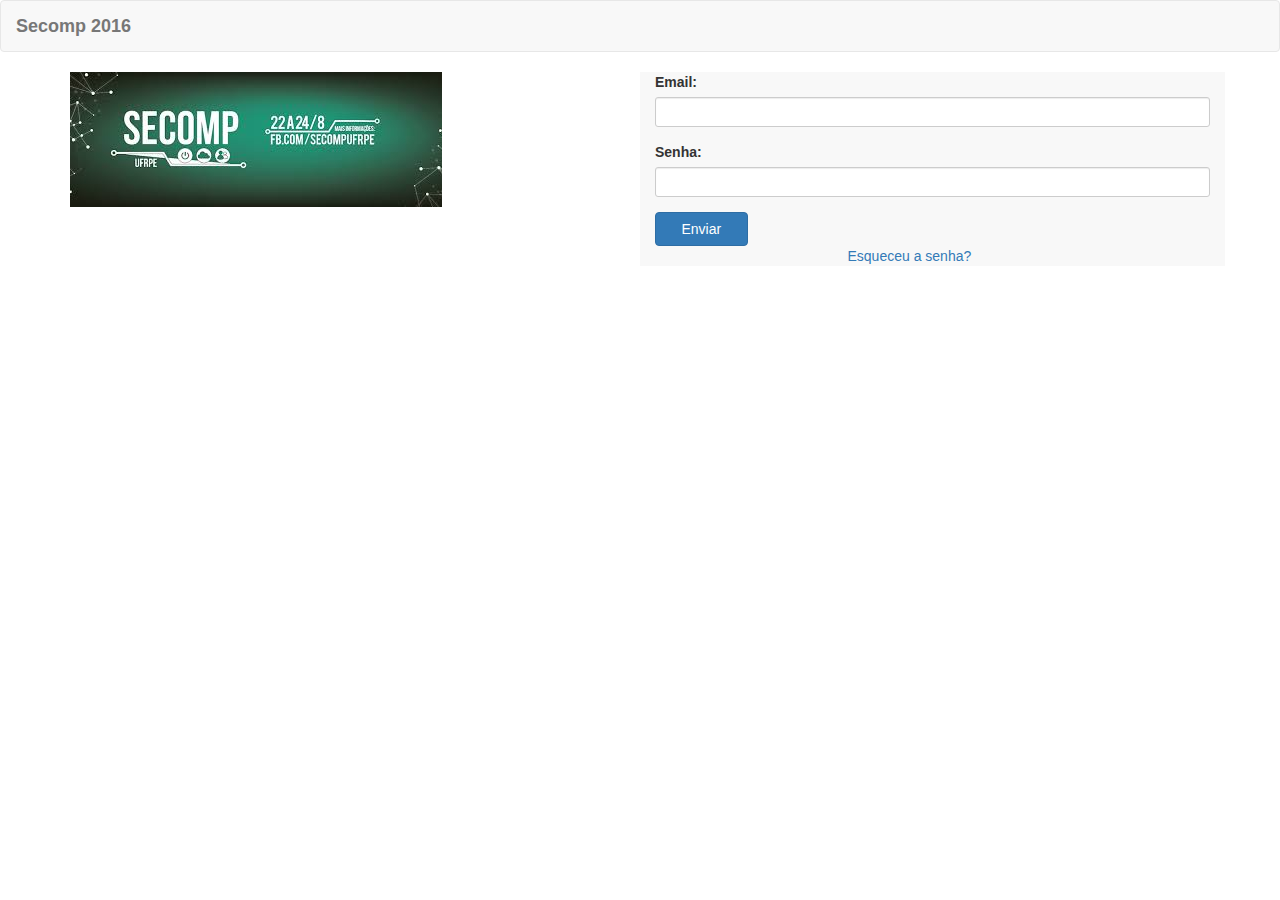
<file: index.html>
<!DOCTYPE html>
<html>
	<head>
		<meta charset="UTF-8">
		<meta name="viewport" content="width=device-width, initial-scale=1">
		<link rel="stylesheet" href="bootstrap/css/bootstrap.css">
	<!-- <link rel="stylesheet" href="bootstrap/css/bootstrap-theme.css"> -->
		<script src="bootstrap/js/jquery-3.1.0.js"></script>
		<script src="bootstrap/js/bootstrap.js"></script>
		<title>LoginConvidadosSecomp</title>
	</head>
	<body>
		<nav class="navbar navbar-default">
    		<div class="container-fluid">
    			<!-- Brand and toggle get grouped for better mobile display -->
    			<div class="navbar-header">
      				<a class="navbar-brand" href="html/menu.html"><b>Secomp 2016</b></a>
    			</div>
	    	</div><!-- /.container-fluid -->
		</nav>
		<div class="container">
			<div class="row">
				<div class="col-sm-6">
					<img alt="secomp" src="images/secomp.jpg" class="img-responsive">
				</div>
				
				<div class="col-sm-6" style="background-color: #f8f8f8">
					<form action="">
						<div class="form-group">
							<label class=" control-label" for="mail">Email:</label>
							<input type="email" class="form-control input-sm" id="mail">	
						</div>
						<div class="form-group">
							<label class="control-label" for="pwd">Senha:</label>
							<input type="password" class="form-control input-sm" id="pwd">	
						</div>
						<div class="form-group">
							<button type="submit" class="btn btn-primary col-sm-2">Enviar</button>
							<a href="#" class="text-center col-sm-11">Esqueceu a senha?</a>		
						</div>
					</form>	
				</div>
			</div>
		</div>
	</body>
</html>
</file>
